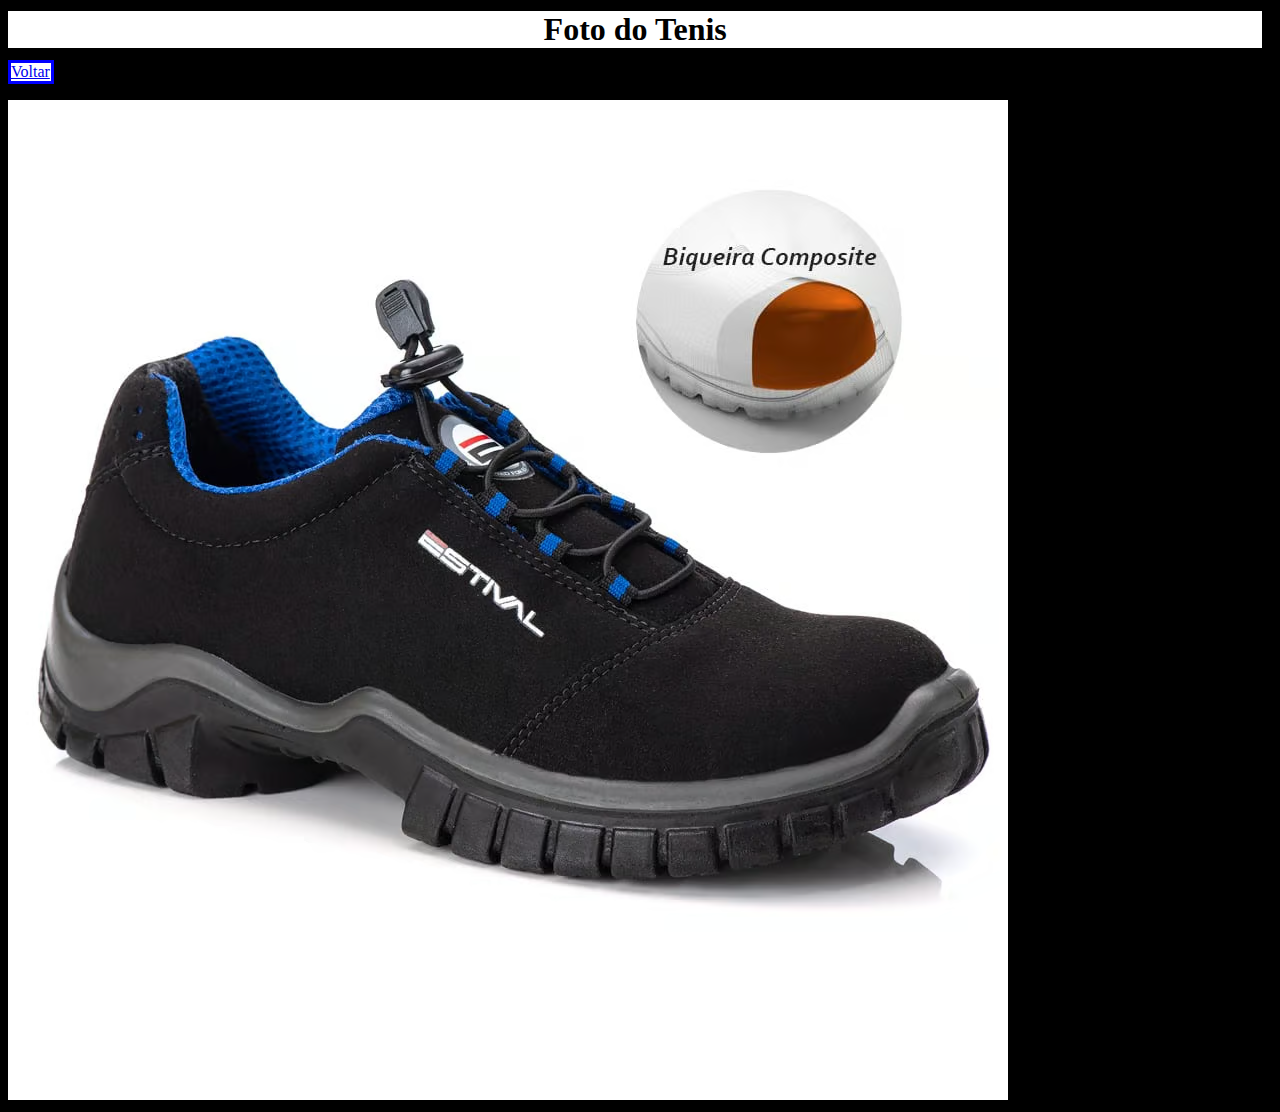
<file: foto.html>
<!DOCTYPE html>
<html lang="pt-br">
<head>
    <meta charset="UTF-8">
    <meta http-equiv="X-UA-Compatible" content="IE=edge">
    <meta name="viewport" content="width=device-width, initial-scale=1.0">
    <title>Foto</title>
    <link rel="stylesheet" href="style.css">
</head>
<body>
    <header>
     <h1>Foto do Tenis</h1>   
    </header>
    <p id="voltar"><a href="home.html">Voltar</a></p>
    <img src="sapato.jpg" alt="imagem.jpg">
</body>
</html>
</file>
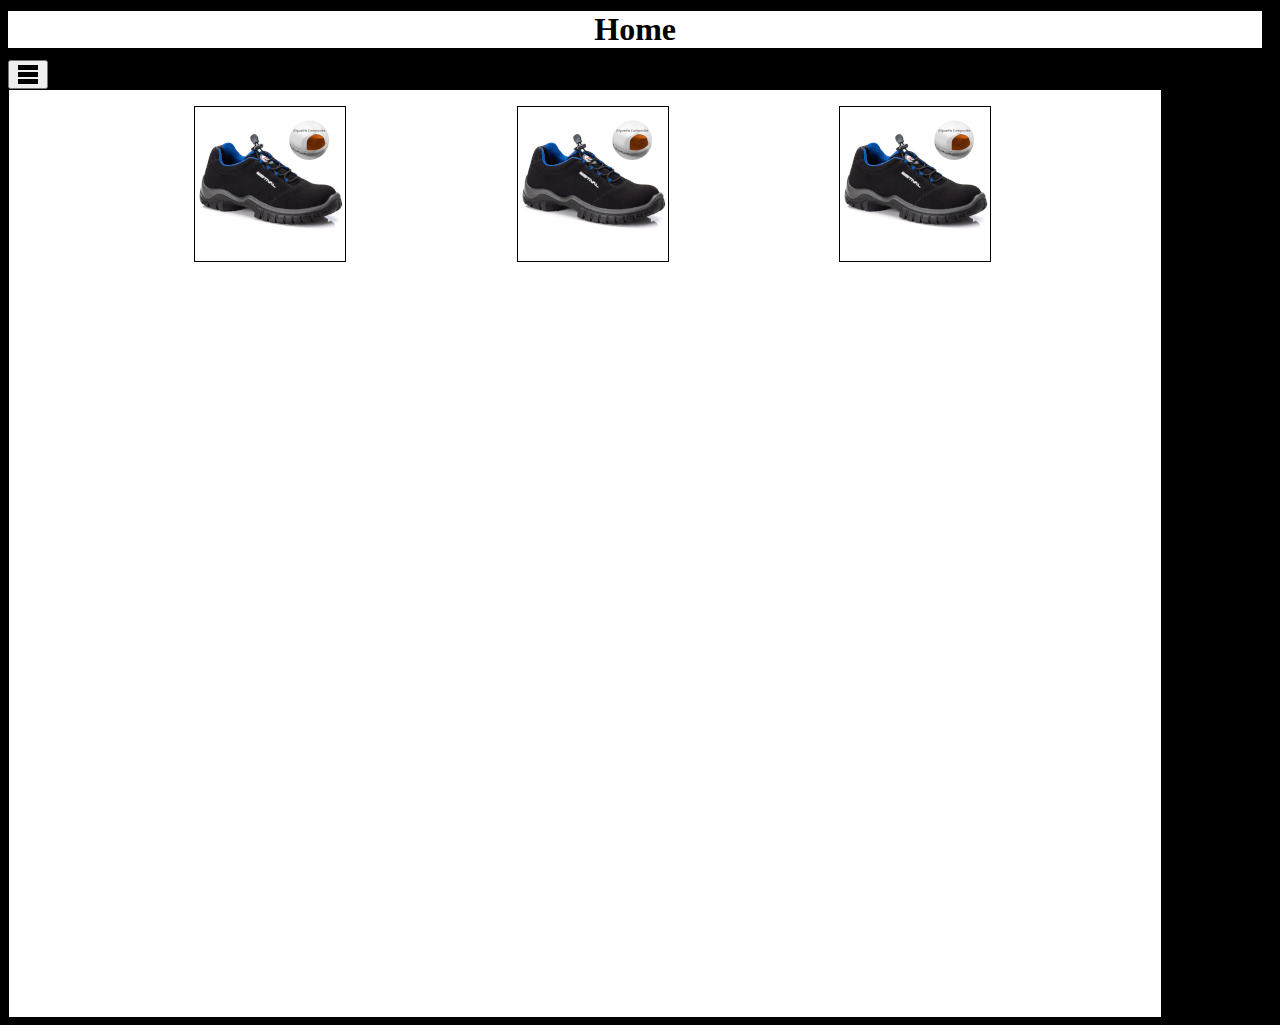
<file: home.html>
<!DOCTYPE html>
<html lang="pt-br">
<head>
    <meta charset="UTF-8">
    <meta http-equiv="X-UA-Compatible" content="IE=edge">
    <meta name="viewport" content="width=device-width, initial-scale=1.0">
    <title>Home</title>
    <link rel="stylesheet" href="style.css">
</head>
<body>
    <header>
        <h1>Home</h1>
    </header>
    <button type="submit" id="menu" onclick="mostrar()">
        <div class="divmenu"></div>
        <div class="divmenu"></div>
        <div class="divmenu"></div>
        
    </button>
    <div id="tela">
        <section >
            <ul>
            <li><p><a href="#">Home</a></p></li>
            <li><p><a href="#">Contato</a></p></li>
            <li><p><a href="#">Vendas</a></p></li>
            <li><p><a href="#">Trabalhe Conosco</a></p></li>
            </ul>
        </section >
        <main>
            <ul id="imagemlis">
                <li class="im"><a href="foto.html"><img src="sapato150.jpg" alt="imagem.jpg"></a></li>
                <li class="im"><a href="foto.html"><img src="sapato150.jpg" alt="imagem.jpg"></a></li>
                <li class="im"><a href="foto.html"><img src="sapato150.jpg" alt="imagem.jpg"></a></li>
                
                
            </ul>
        </main>
    </div>

    <script src="script.js"></script>
</body>
</html>
</file>
<file: style.css>
body {
        width: auto;
        height: 100wh;
        background-color: black;
        color: white;
      }
      h1{
        color: black;
      }
      header{
        text-align: center;
        background-color: white;
        width: 98vw;
        margin: -10px 0px ;
        padding: 0px;
      }
      menu{
        background-color: white;
        width: 25px;
        height: 25px;
        padding: 1px;
        text-align: center;
        
      }
      .divmenu{
        background-color: black;
        width: 20px;
        height: 5px;
        margin: 2px 2px 2px 2px;
      }
      main{
        margin-left: 1px;
        width: 90vw;
        height: 103vh;
        background-color: white;
      }
      #tela{
        display: flex;
      }
      #imagemlis{
        list-style-type: none;
        box-decoration-break: unset;
        display: flex;
        justify-content: space-evenly;
        flex-direction: row;
        align-items: baseline;
       } 
       .im{
        border: 1px solid black;
       }
      form {
        background-color: white;
        width: 200px;
        height: 300px;
        margin: 50px auto;
        text-align: center;
        padding: 40px;
        border-radius: 60px;
      }
      section{
        padding: 10px ;
        margin: -10px 5px px 5px;
        display:none;
        width: 100px;
        height: 100vh;
        background-color: white;
      }
      ul{
        padding-left: 15px;
      }
      input {
        display: block;
        width: 200px;
        height: 30px;
        margin: 10px auto;
        border-radius: 10px;
      }
      .input:hover{
        background-color: aqua;
      }
      #botao {
        width: 210px;
        height: 40px;
      }
      #botao:hover {
        background-color: blue;
        color: white;
      }
      #voltar{
        background-color:white ;
        width: 40px;
        border: 3px solid blue; 
      }
      .logos{
        display: flex;
        justify-content: space-around;
        margin-top: 30px;
      }
</file>
